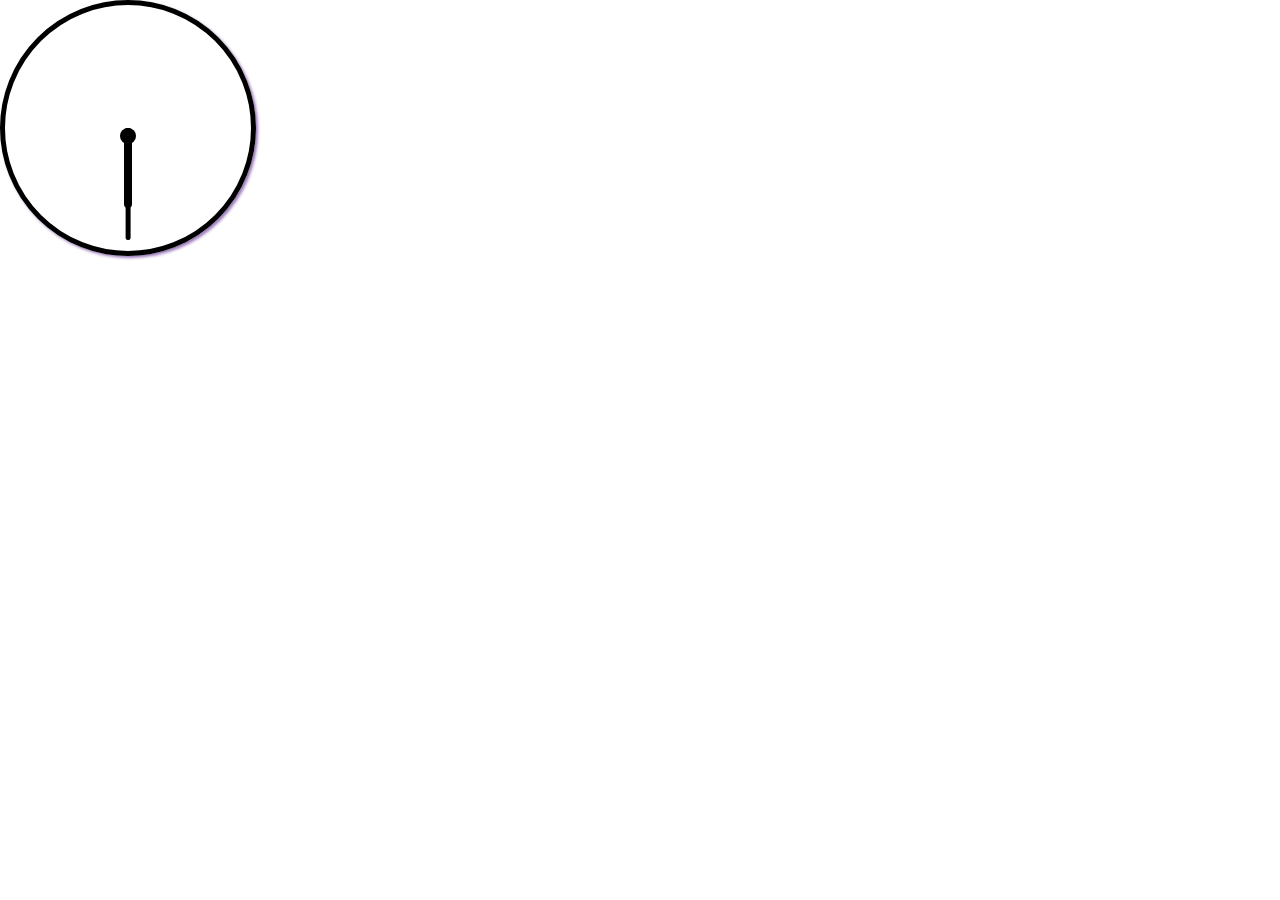
<file: analog_clock/analogclock.html>
<!DOCTYPE html>
<html lang="en">
<head>
    <meta charset="UTF-8">
    <meta http-equiv="X-UA-Compatible" content="IE=edge">
    <link rel="stylesheet" href="https://cdnjs.cloudflare.com/ajax/libs/font-awesome/6.1.2/css/all.min.css" integrity="sha512-1sCRPdkRXhBV2PBLUdRb4tMg1w2YPf37qatUFeS7zlBy7jJI8Lf4VHwWfZZfpXtYSLy85pkm9GaYVYMfw5BC1A==" crossorigin="anonymous" referrerpolicy="no-referrer" />
    <meta name="viewport" content="width=device-width, initial-scale=1.0">
    <link rel="stylesheet" href="style.css">
    <title>analog saat yapımı</title>
</head>
<body>
 
<div class="clock">
  <div class="secs"></div>
  <div class="mins"></div>
  <div class="hours"></div>
  <div class="dot"></div>
</div>

<script src="javaScript.js"></script>    
</body>
</html>
</file>
<file: analog_clock/style.css>
* {
  margin: 0;
  padding: 0;
  box-sizing: border-box;
  transition: ease 0.4s;
}
body {
  height: 16rem;
  width: 16rem;
  display: flex;
  justify-content: center;
  align-items: center;
}
.clock {
  position: relative;
  width: 16rem;
  height: 16rem;
  border: 5px solid black;
  border-radius: 50%;
  background: url("https://cssanimation.rocks/images/posts/clocks/ios_clock.svg")
    center;
  background-repeat: no-repeat;
  background-color: rgba(255, 255, 255, 0.488);
  background-size: 88%;
  box-shadow: 2px 2px 3px rgba(68, 5, 126, 0.544);
}
.secs {
  position: absolute;
  top: 50%;
  left: 50%;
  height: 7rem;
  width: 0.1rem;
  background-color: tomato;
  transform: translateX(-50%);
  transform-origin: 25% 0;
}
.mins {
  position: absolute;
  top: 50%;
  left: 50%;
  height: 7rem;
  width: 0.3rem;
  border-radius: 20px;
  background-color: black;
  transform: translateX(-50%);
  transform-origin: 25% 0;
}
.hours {
  position: absolute;
  top: 50%;
  left: 50%;
  height: 5rem;
  width: 0.5rem;
  background-color: black;
  border-radius: 15px;
  transform: translateX(-50%);
  transform-origin: 25% 0;
}
.dot {
  position: absolute;
  top: 50%;
  left: 50%;
  height: 1rem;
  width: 1rem;
  background-color: black;
  border-radius: 50px;
  transform: translateX(-50%);
}
</file>
